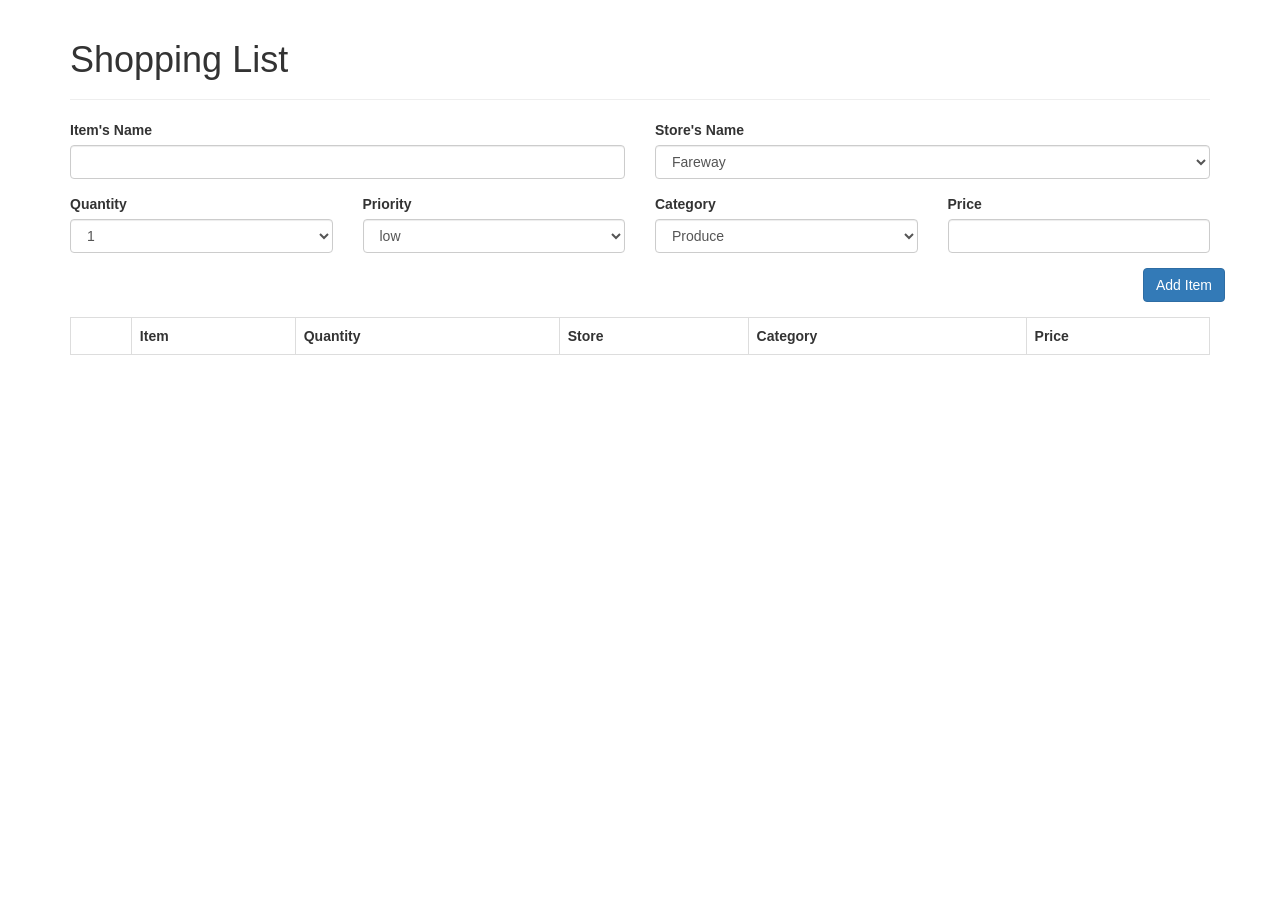
<file: static/index.html>
<!DOCTYPE html>
<html>
	<head>
		<!-- https://www.w3schools.com/bootstrap/bootstrap_get_started.asp -->
        <title>Shopping List Application</title>

		<meta charset="utf-8">
	    <meta name="viewport" content="width=device-width, initial-scale=1">
	    <link rel="stylesheet" href="https://maxcdn.bootstrapcdn.com/bootstrap/3.3.7/css/bootstrap.min.css">
	    <link rel="stylesheet" href="css/shopping.css">

	    
	</head>

	<body>
		<div class='container'>
			<div class="page-header">
			    <h1>Shopping List</h1>      
  			</div>

  			<div class='form-group'>
				<div class='row'>
					<div class='col-md-6'>
						<label for='itemname'>Item's Name</label>
						<input type=text class='form-control' name="itemname" id='itemname'/>
					</div>
					<div class='col-md-6'>
						<label for="store">Store's Name</label>
						<select name="store" id="store" class="form-control">
                            <option value='Fareway'>Fareway</option>
		                    <option value='Ace Hardware'>Ace Hardware</option>
		                    <option value='Caseys'>Caseys</option>
		                    <option value='The Hatchery'>The Hatchery</option>
		                    <option value='Amundsens'>Amundsens</option>
                        </select>
					</div>
					
				</div>
			</div>

			<div class='form-group'>
				<div class='row'>
					<div class='col-md-3'>
						<label for="qty">Quantity</label>
						<select name="quatity" id='qty' class="form-control">
						    <option value="1">1</option>
		                    <option value="2">2</option>
		                    <option value="3">3</option>
		                    <option value="4">4</option>
		                    <option value="5">5</option>
		                    <option value="6">6</option>
		                    <option value="7">7</option>
		                    <option value="8">8</option>
		                    <option value="9">9</option>
		                    <option value="10">10</option> 
						</select>
				  	</div>
				
					<div class='col-md-3'>
						<label for="priority">Priority</label>
						<select name="priority" id="priority" class="form-control">
		                    <option value="low">low</option>
		                    <option value="medium">medium</option>
		                    <option value="high">high</option>
                		</select>

				  	</div>

					<div class='col-md-3'>
						<label for="category">Category</label>
						<select name="category" id="category" class="form-control">
                            <option value = 'Produce'>Produce</option>
                            <option value = 'Meats'>Meats</option>
                            <option value = 'Cereal'>Cereal</option>
                            <option value = 'Canned Goods'>Canned Goods</option>
                            <option value = 'Frozen Foods'>Frozen Foods</option>
                            <option value = 'Dairy'>Dairy</option>
                            <option value = 'Liquor'>Liquor</option>
                            <option value = 'Tools'>Tools</option>
                            <option value = 'Clothing'>Clothing</option>
                        </select>
				  	</div>

				  	<div class='col-md-3'>
						<label for='price'>Price</label>
						<input type="text" name="price" id="price" class="form-control"/>
					</div>

				</div>
			</div>

			<div class='form-group'>
				<div class='row'>
					<div class="form-inline" style="float: right;">
						<button onclick="clickedon()" class="btn btn-primary" id=gobutt>
							Add Item
						</button>

					</div>
				</div>
			</div>

  			<div class='form-group'>
  				
  				<table class='table table-bordered table-hover'>
  					<thread>
  						<tr>
  							<th></th>
  							<th>Item</th>
  							<th>Quantity</th>
  							<th>Store</th>
  							<th>Category</th>
  							<th>Price</th>
  						</tr>

  					</thread>
  					<tbody id='shoppinglist'></tbody>
  				</table>
  			</div>

		</div>
		<script src="https://ajax.googleapis.com/ajax/libs/jquery/3.3.1/jquery.min.js"></script>
	    <script src="https://maxcdn.bootstrapcdn.com/bootstrap/3.3.7/js/bootstrap.min.js"></script>
		<script src= "js/model.js" type="text/javascript"></script>
		<script src= "js/view.js" type="text/javascript"></script>
		<script src= "js/storage.js" type="text/javascript"></script>
		<script src= "js/controller.js" type="text/javascript"></script>
		<script src= "js/remoteSave.js" type="text/javascript"></script>

	</body>
</html>
</file>
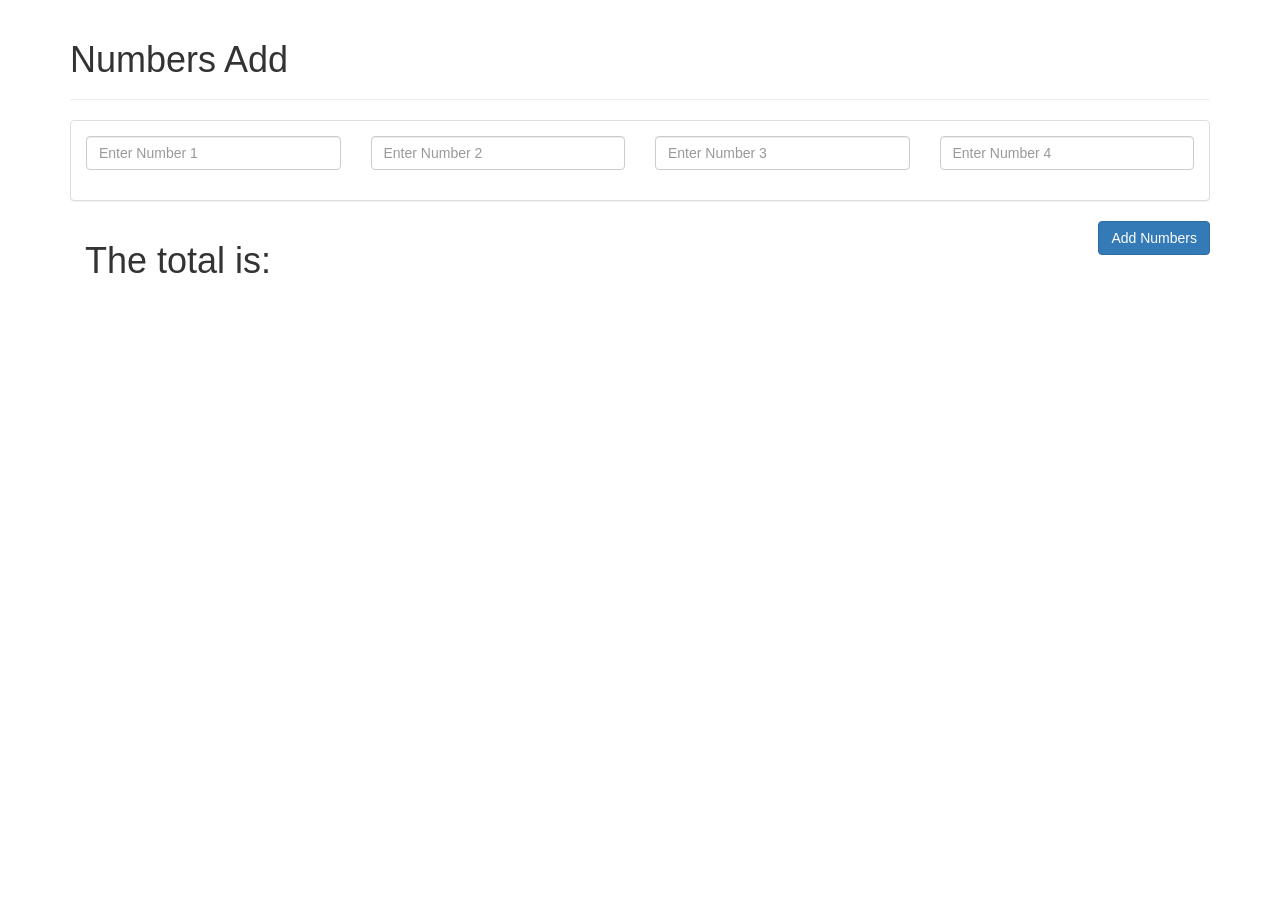
<file: stack_application/adder.html>
<!DOCTYPE html>
<html lang="en">
<head>
    <meta charset="UTF-8">
    <meta name="viewport" content="width=device-width, initial-scale=1">
    <link rel="stylesheet" href="https://maxcdn.bootstrapcdn.com/bootstrap/3.3.7/css/bootstrap.min.css">

    <title>Numbers Adding</title>
</head>
<body>
    <div class='container'>
        <div class="page-header">
			    <h1>Numbers Add</h1>
        </div>
        <div class="panel panel-default">
            <div class="panel-body">
                    <div class="row form-group">
                        <div class='col-md-3'>
                            <label for="num1" class="sr-only"></label>
                            <input type=text class='form-control' name="num1" id='num1' placeholder="Enter Number 1"/>
                        </div>
                        <div class='col-md-3'>
                            <label for="num2" class="sr-only"></label>
                            <input type=text class='form-control' name="num2" id='num2' placeholder="Enter Number 2"/>
                        </div>
                        <div class='col-md-3'>
                            <label for="num3" class="sr-only"></label>
                            <input type=text class='form-control' name="num3" id='num3' placeholder="Enter Number 3"/>
                        </div>
                        <div class="col-md-3">
                            <label for="num4" class="sr-only"></label>
                            <input type=text class='form-control' name="num4" id='num4' placeholder="Enter Number 4"/>
                        </div>
                    </div>
            </div>
        </div>
        <button onclick='getSum()' class="btn btn-primary pull-right" id=gobutt>
            Add Numbers
        </button>
        <div class="container">
            <h1 class="display-2">The total is:</h1>
            <h1 class="display-3" id="result"></h1>
        </div>
    </div>
    <script type="text/javascript">
        function getSum(){
            let numbers = []
            for (let i = 1; i < 5; i++) {
                let num = document.getElementById("num" + i).value
                if (num != '') {
                    numbers.push(num)
                }
            }
            let fetch_string = "http://localhost:5001/adder?"
            let index = 1
            for (num of numbers) {
                fetch_string = fetch_string + "num" + index.toString() + "=" + num + "&"
                index += 1
            }
            fetch_string = fetch_string.slice(0, -1)
            fetch(fetch_string, {mode: "cors"})
                .then(function(response) {return response.json()})
                .catch(error => console.error("error: ", error))
                .then(function(json) {document.getElementById("result").innerHTML = json.total})
        }
    </script>
</body>
</html>
</file>
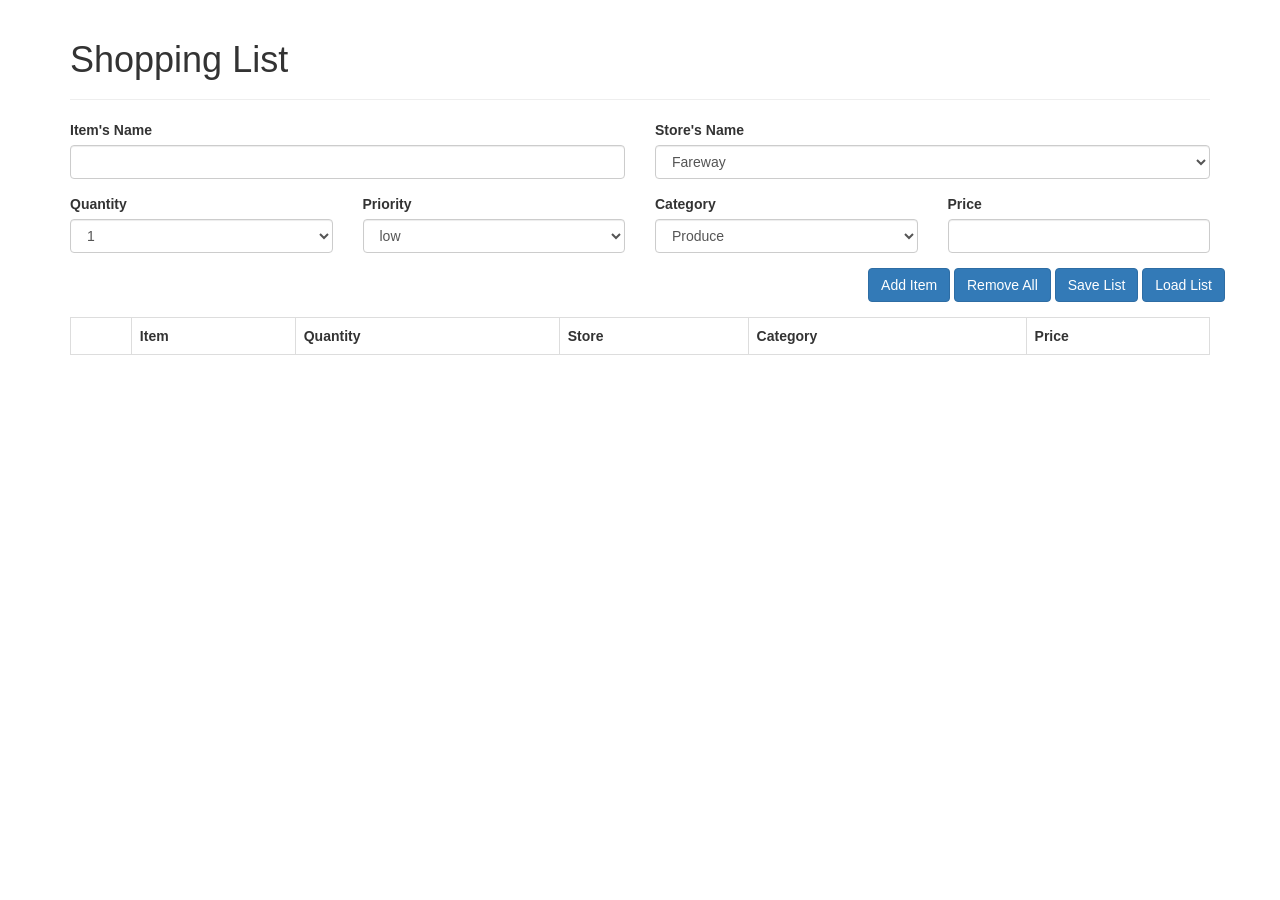
<file: static/shopping.html>
<!DOCTYPE html>
<html>
	<head>
		<!-- https://www.w3schools.com/bootstrap/bootstrap_get_started.asp -->
        <title>Shopping List Application</title>

		<meta charset="utf-8">
	    <meta name="viewport" content="width=device-width, initial-scale=1">
	    <link rel="stylesheet" href="https://maxcdn.bootstrapcdn.com/bootstrap/3.3.7/css/bootstrap.min.css">
	    <link rel="stylesheet" href="css/shopping.css">

	    
	</head>

	<body>
		<div class='container'>
			<div class="page-header">
			    <h1>Shopping List</h1>      
  			</div>

  			<div class='form-group'>
				<div class='row'>
					<div class='col-md-6'>
						<label for='itemname'>Item's Name</label>
						<input type=text class='form-control' name="itemname" id='itemname'/>
					</div>
					<div class='col-md-6'>
						<label for="store">Store's Name</label>
						<select name="store" id="store" class="form-control">
                            <option value='Fareway'>Fareway</option>
		                    <option value='Ace Hardware'>Ace Hardware</option>
		                    <option value='Caseys'>Caseys</option>
		                    <option value='The Hatchery'>The Hatchery</option>
		                    <option value='Amundsens'>Amundsens</option>
                        </select>
					</div>
					
				</div>
			</div>

			<div class='form-group'>
				<div class='row'>
					<div class='col-md-3'>
						<label for="qty">Quantity</label>
						<select name="quatity" id='qty' class="form-control">
						    <option value="1">1</option>
		                    <option value="2">2</option>
		                    <option value="3">3</option>
		                    <option value="4">4</option>
		                    <option value="5">5</option>
		                    <option value="6">6</option>
		                    <option value="7">7</option>
		                    <option value="8">8</option>
		                    <option value="9">9</option>
		                    <option value="10">10</option> 
						</select>
				  	</div>
				
					<div class='col-md-3'>
						<label for="priority">Priority</label>
						<select name="priority" id="priority" class="form-control">
		                    <option value="low">low</option>
		                    <option value="medium">medium</option>
		                    <option value="high">high</option>
                		</select>

				  	</div>

					<div class='col-md-3'>
						<label for="category">Category</label>
						<select name="category" id="category" class="form-control">
                            <option value = 'Produce'>Produce</option>
                            <option value = 'Meats'>Meats</option>
                            <option value = 'Cereal'>Cereal</option>
                            <option value = 'Canned Goods'>Canned Goods</option>
                            <option value = 'Frozen Foods'>Frozen Foods</option>
                            <option value = 'Dairy'>Dairy</option>
                            <option value = 'Liquor'>Liquor</option>
                            <option value = 'Tools'>Tools</option>
                            <option value = 'Clothing'>Clothing</option>
                        </select>
				  	</div>

				  	<div class='col-md-3'>
						<label for='price'>Price</label>
						<input type="text" name="price" id="price" class="form-control"/>
					</div>

				</div>
			</div>

			<div class='form-group'>
				<div class='row'>
					<div class="form-inline" style="float: right;">
						<button onclick="clickedon()" class="btn btn-primary" id=gobutt>
							Add Item
						</button>
						<button onclick="removeAll()" class="btn btn-primary" id=removebutt>
							Remove All
						</button>
						<button onclick="saveShoppingList()" class="btn btn-primary" id=savebutt>
							Save List
						</button>
						<button onclick="loadShoppingList()" class="btn btn-primary" id=loadbutt>
							Load List
						</button>

					</div>
				</div>
			</div>

  			<div class='form-group'>
  				
  				<table class='table table-bordered table-hover'>
  					<thread>
  						<tr>
  							<th></th>
  							<th>Item</th>
  							<th>Quantity</th>
  							<th>Store</th>
  							<th>Category</th>
  							<th>Price</th>
  						</tr>

  					</thread>
  					<tbody id='shoppinglist'></tbody>
  				</table>
  			</div>

		</div>
		<script src="https://ajax.googleapis.com/ajax/libs/jquery/3.3.1/jquery.min.js"></script>
	    <script src="https://maxcdn.bootstrapcdn.com/bootstrap/3.3.7/js/bootstrap.min.js"></script>
		<script src= "js/model.js" type="text/javascript"></script>
		<script src= "js/view.js" type="text/javascript"></script>
		<script src= "js/storage.js" type="text/javascript"></script>
		<script src= "js/controller.js" type="text/javascript"></script>
		<script src= "js/remoteSave.js" type="text/javascript"></script>

	</body>
</html>
</file>
<file: static/css/shopping.css>
.high {
    background-color: #edd;
}

.medium {
    background-color: cornsilk;
}

.low {
    background-color: #ded
}

.purchased {
    text-decoration: line-through;
}
</file>
